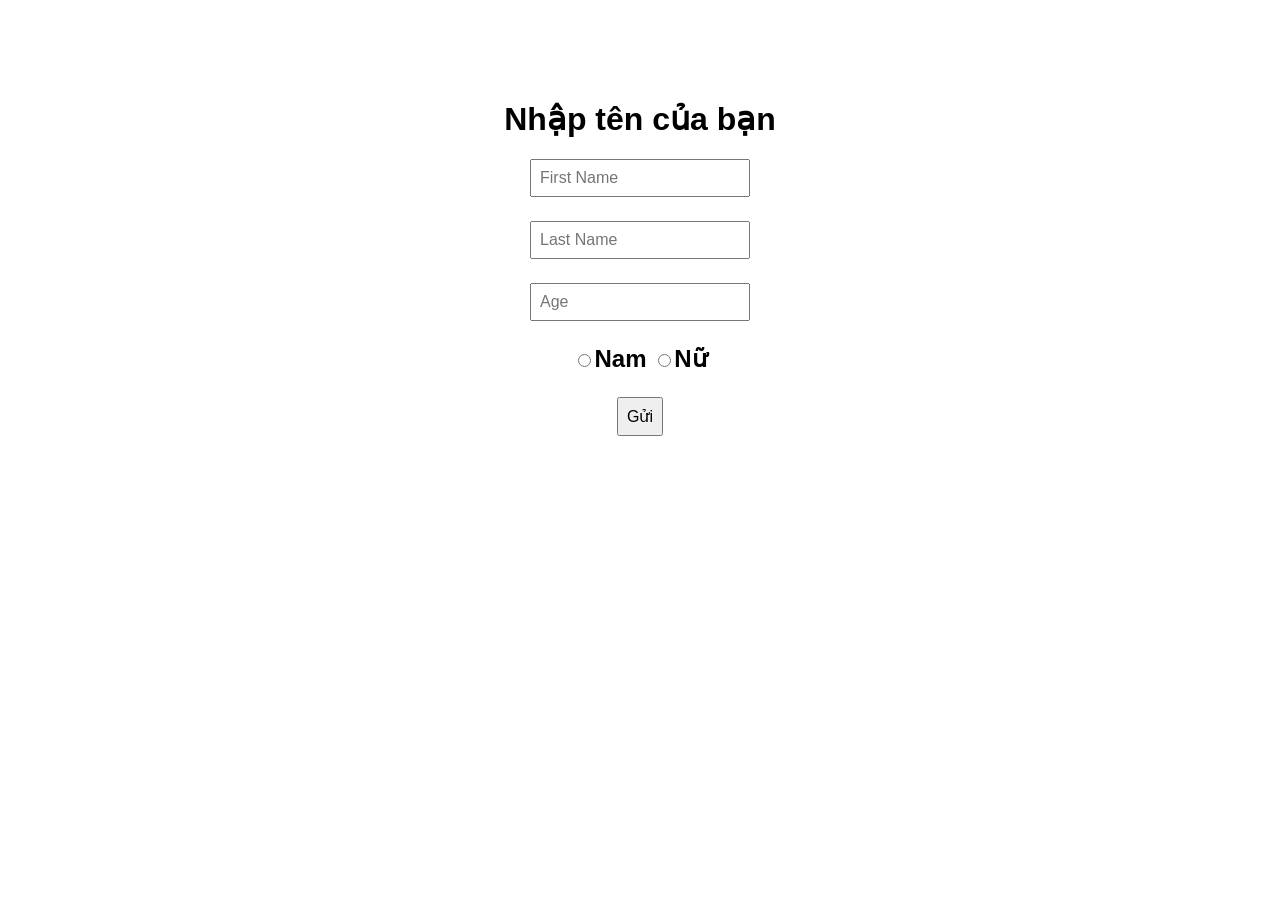
<file: public/index.html>
<!DOCTYPE html>
<html>
<head>
  <title>Xin chào</title>
  <link rel="stylesheet" href="style.css">
</head>
<body>
  <h1>Nhập tên của bạn</h1>
  <h2>
  <form action="/hello" method="POST">
    <input type="text" name="firstname" placeholder="First Name" required> <br><p></p>
    <input type="text" name="lastname" placeholder="Last Name" required> <br><p></p>
    <input type="text" name="age" placeholder="Age" required> <br><p></p>
    <input type="radio" name="gender" value="Nam">Nam 
    <input type="radio" name="gender" value="Nữ">Nữ 
    <br><p></p>
    <button type="submit">Gửi</button>
  </form>
  </h2>
</body>
</html>
</file>
<file: public/style.css>
body {
  font-family: Arial;
  text-align: center;
  margin-top: 100px;
}
input, button {
  padding: 8px;
  font-size: 16px;
}
</file>
